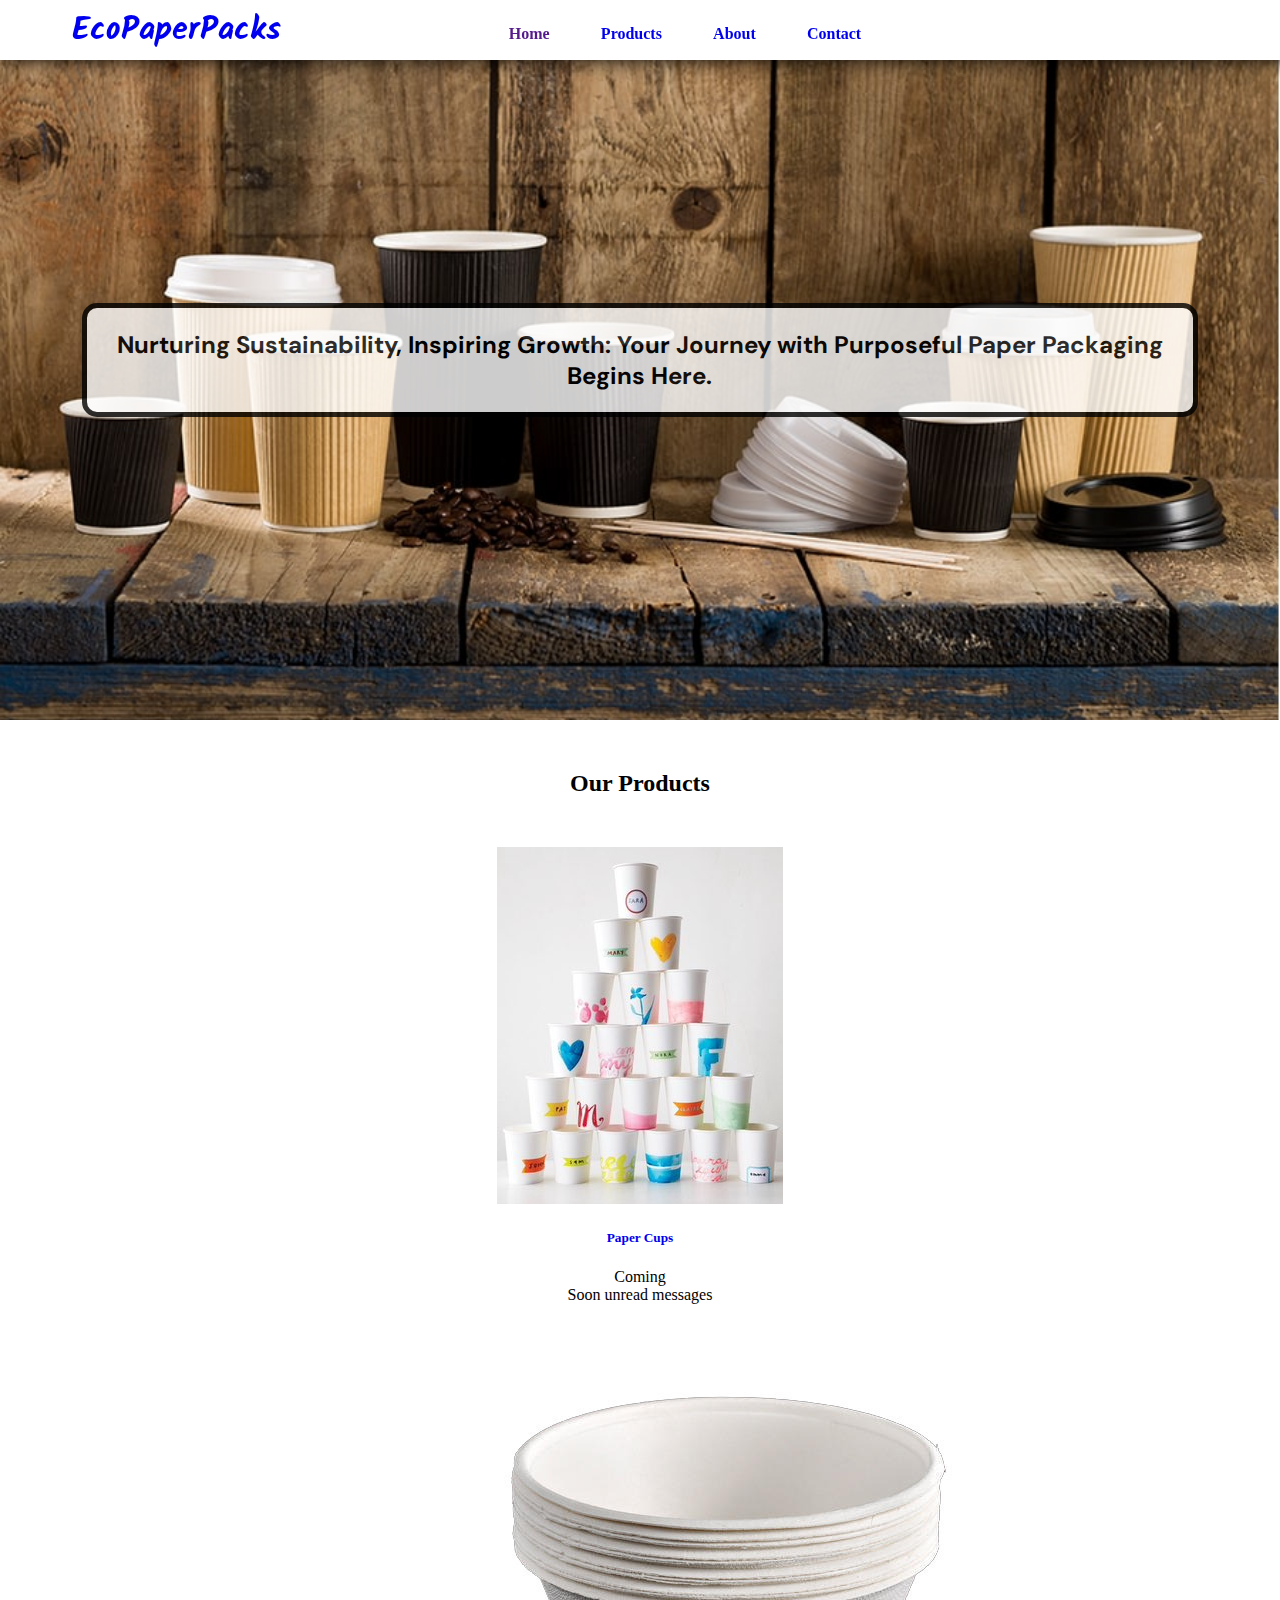
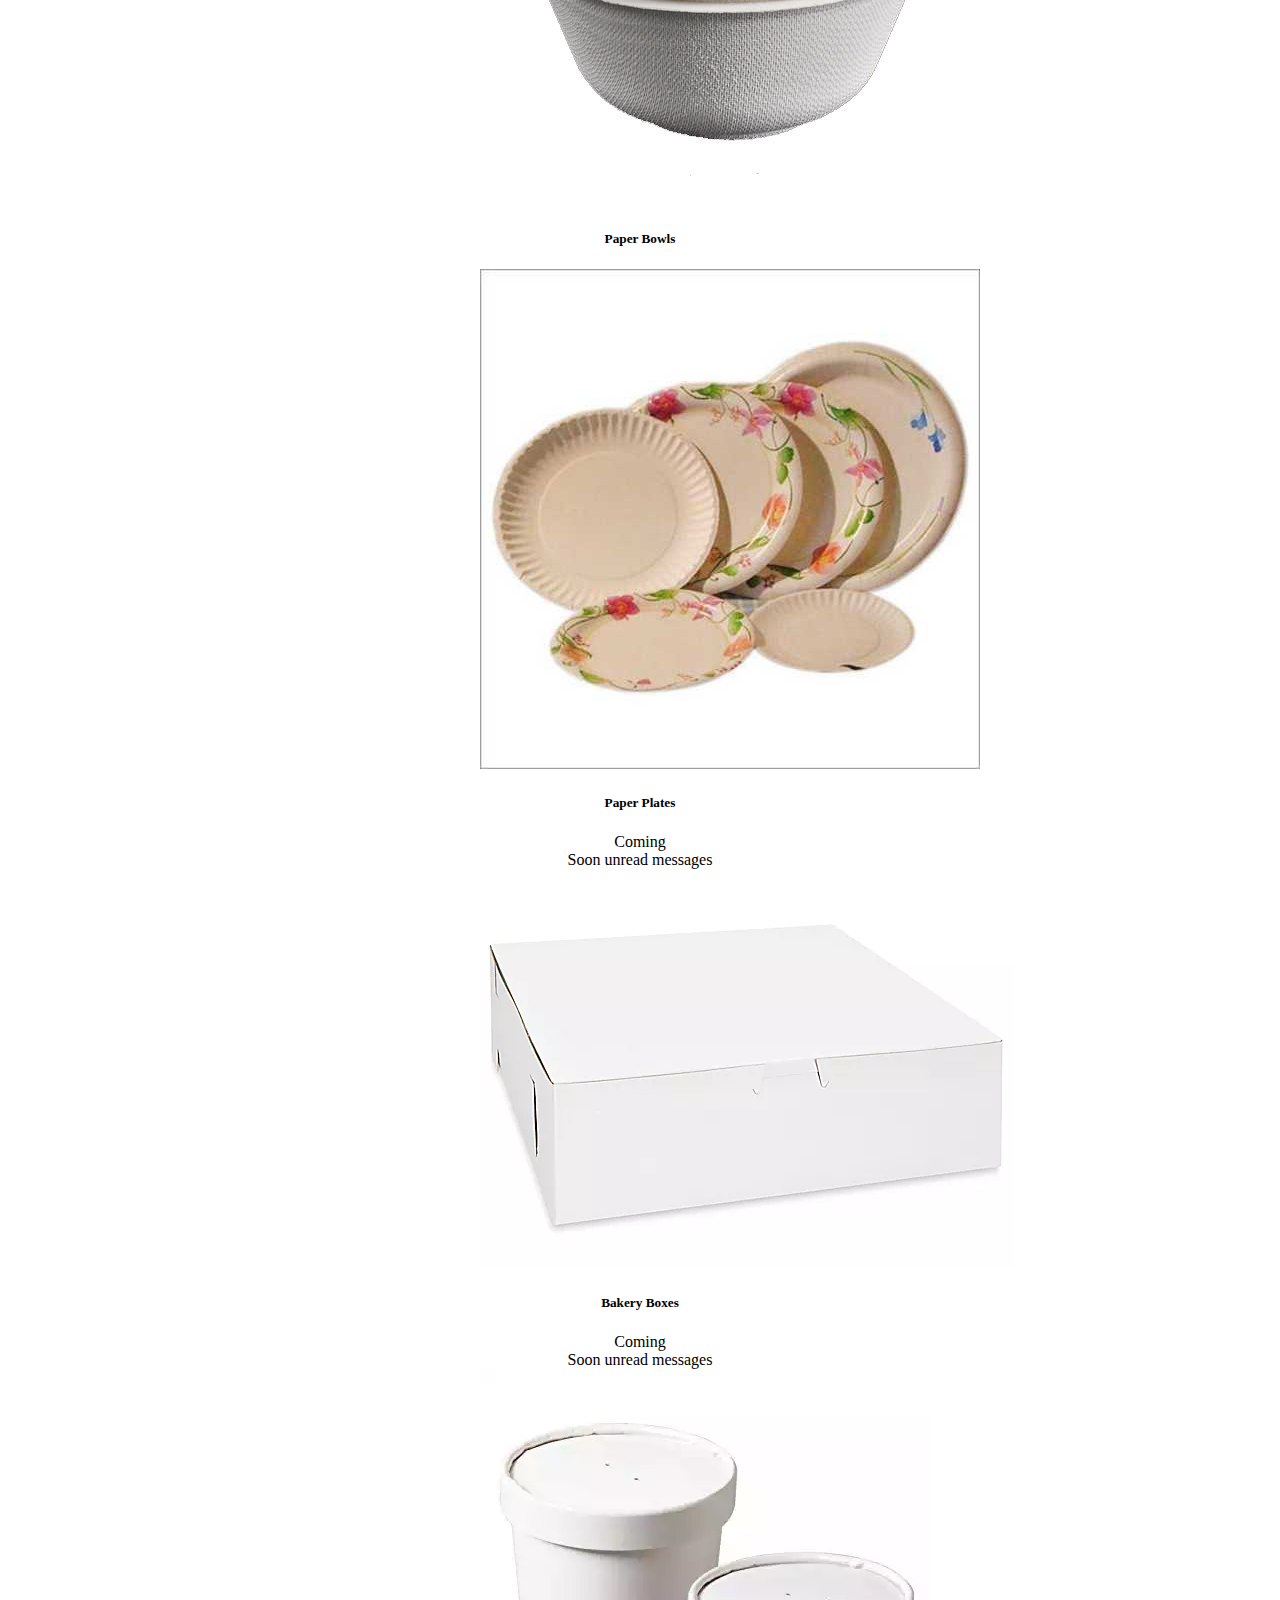
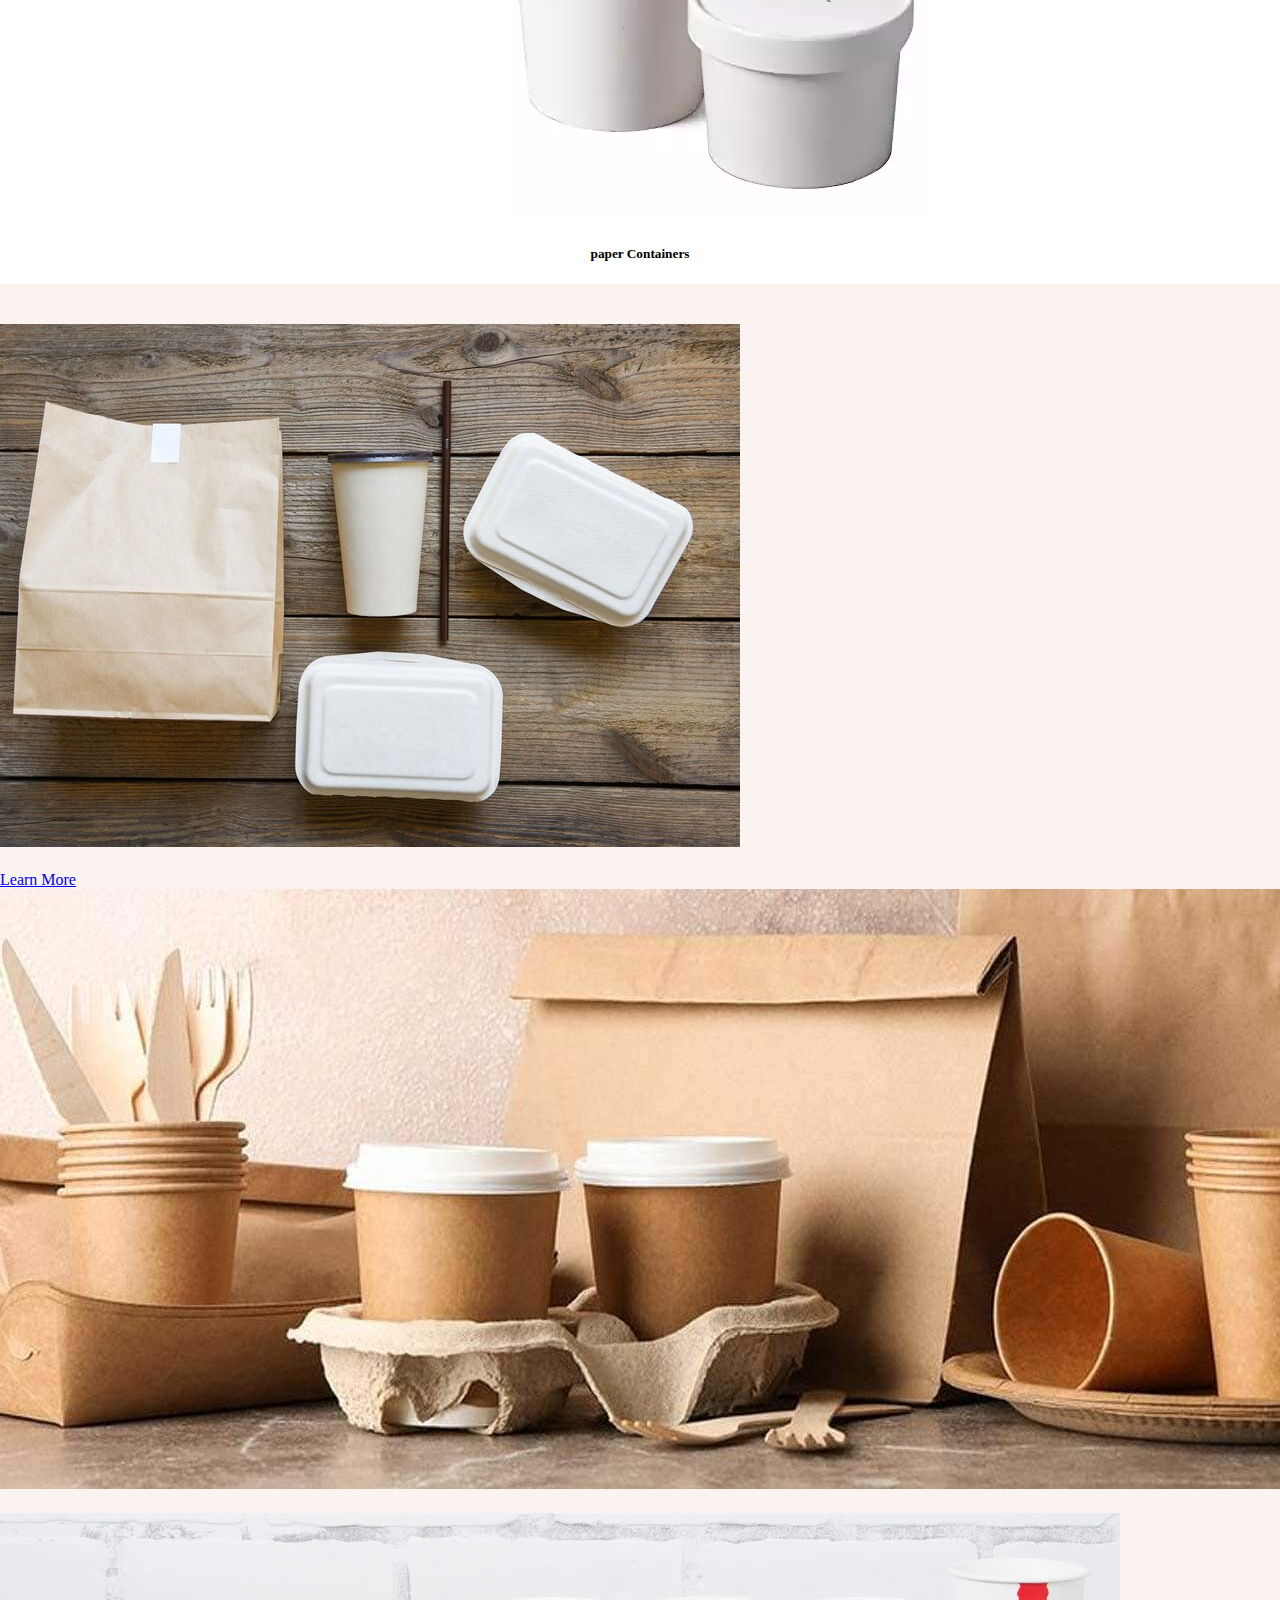
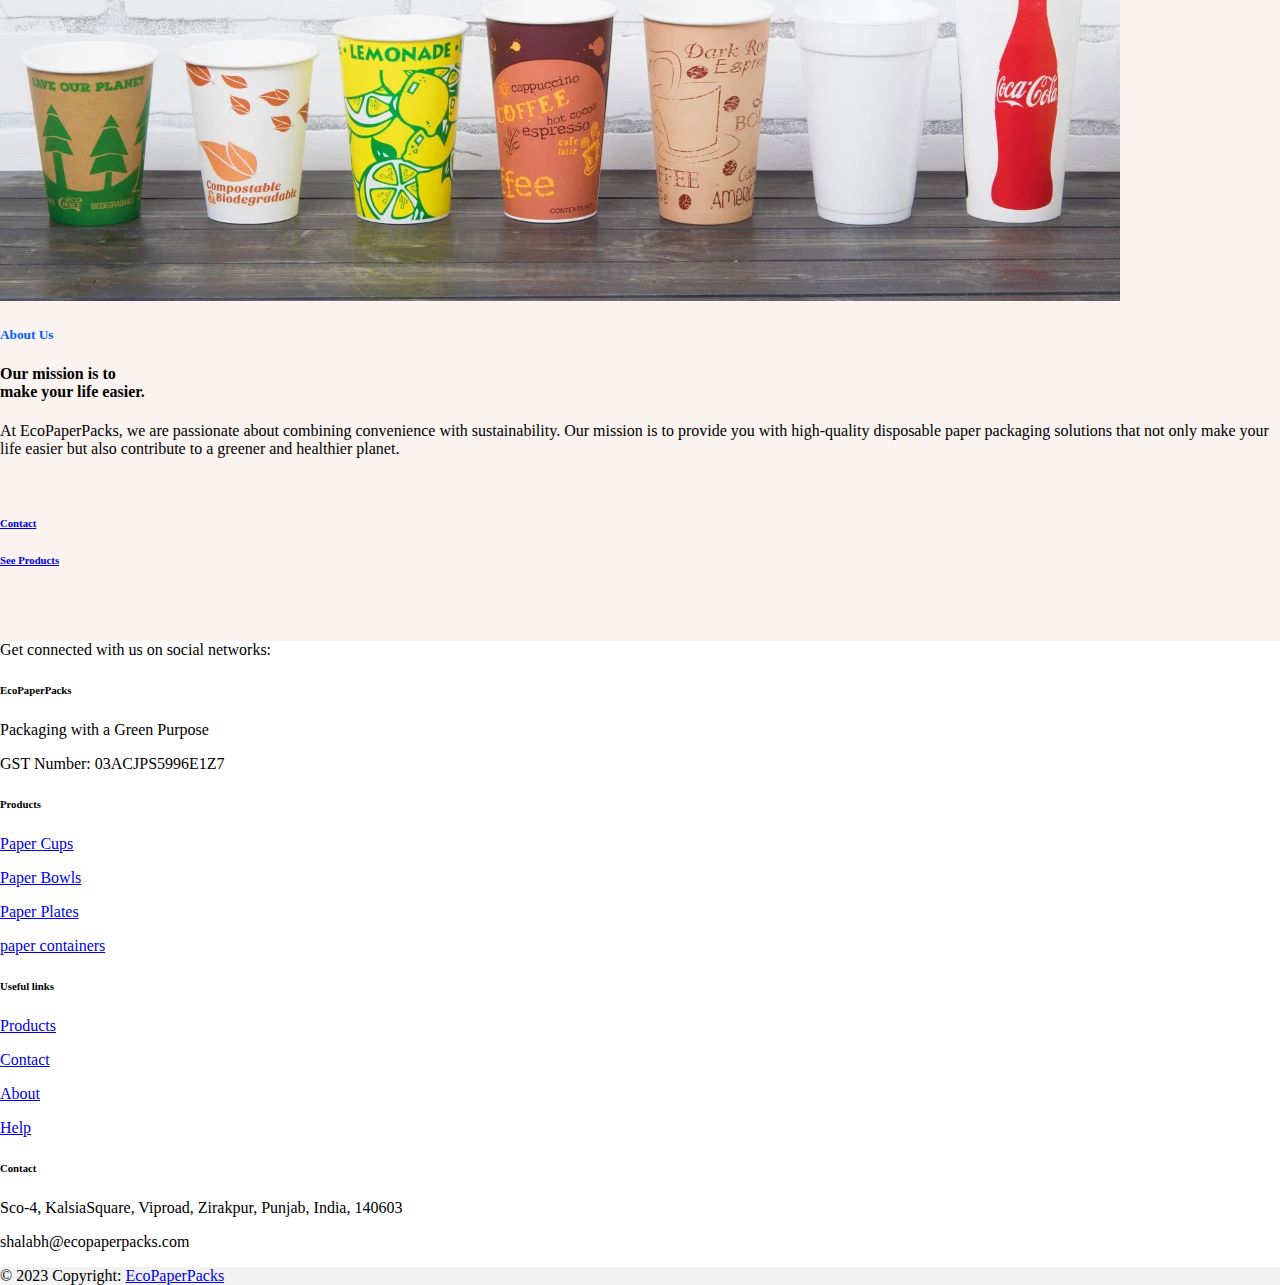
<file: index.html>
<!DOCTYPE html>
<html lang="en">
<head>
    
    <link rel="stylesheet" href="https://cdnjs.cloudflare.com/ajax/libs/font-awesome/6.4.2/css/all.min.css" integrity="sha512-z3gLpd7yknf1YoNbCzqRKc4qyor8gaKU1qmn+CShxbuBusANI9QpRohGBreCFkKxLhei6S9CQXFEbbKuqLg0DA==" crossorigin="anonymous" referrerpolicy="no-referrer" />
    <link rel="stylesheet" href="style.css">
    <meta charset="UTF-8">
    <meta name="viewport" content="width=device-width, initial-scale=1.0">
    <link href="https://cdn.jsdelivr.net/npm/bootstrap@5.3.1/dist/css/bootstrap.min.css" rel="stylesheet" integrity="sha384-4bw+/aepP/YC94hEpVNVgiZdgIC5+VKNBQNGCHeKRQN+PtmoHDEXuppvnDJzQIu9" crossorigin="anonymous">
    <link rel="preconnect" href="https://fonts.googleapis.com">
<link rel="preconnect" href="https://fonts.gstatic.com" crossorigin>
<link rel="preconnect" href="https://fonts.googleapis.com">
<link rel="preconnect" href="https://fonts.gstatic.com" crossorigin>
<link rel="preconnect" href="https://fonts.googleapis.com">
<link rel="preconnect" href="https://fonts.gstatic.com" crossorigin>
<link href="https://fonts.googleapis.com/css2?family=DM+Sans:opsz,wght@9..40,700&family=Kalam:wght@700&family=Lora:ital,wght@1,700&family=Playfair+Display:ital@0;1&display=swap" rel="stylesheet">
</head>
    <title>EcoPaperPacks</title>
</head>
<body>
  <div class="header-container">
        <header>
        <div class="navbar">
          <a class="logo_a" href="#">
            <div class="logo text-success">EcoPaperPacks</div></a>
            <ul class="links">
                <li><a class="text-success" href="">Home</a></li>
                <li><a class="text-success" href="#Products">Products</a></li>
                <li><a class="text-success" href="#About">About</a></li>
                <li><a class="text-success" href="pages/contact.html">Contact</a></li>
            </ul>
            <a href="https://drive.google.com/file/d/1Xihv2hXLgj-0QaEIJZ6cmw13nk8we0rW/view?usp=sharing" class="bg-success action_btn">DOWNLOAD CATALOGUE</a>
            <div class="toggle_btn">
                <i class="fa-solid fa-bars"></i>
            </div>
        </div>
        <div class="dropdown_menu">
          <li><a class="text-success" href="">Home</a></li>
          <li><a class="text-success" href="#Products">Products</a></li>
          <li><a class="text-success" href="#About">About</a></li>
          <li><a class="text-success" href="pages/contact.html">Contact</a></li>
          <li>          <a href="https://drive.google.com/file/d/1Xihv2hXLgj-0QaEIJZ6cmw13nk8we0rW/view?usp=sharing" class="bg-success action_btn">DOWNLOAD CATALOGUE</a></li>
        </div>
        </header>  
<div class="section">
    <div class="sec-container">
      <div class="text text-success"><h1 class="h1-text">Nurturing Sustainability, Inspiring Growth: Your Journey with Purposeful Paper Packaging Begins Here.</h1>
        <!-- <button type="button" class="btn btn-success" style="position: absolute; top: 0 !important;">Success</button> -->
      </div>
          
    </div> 
</div>
</div>

<div class="sec3">
  <h2 class="sec3-heading">Our Products</h2>
  <div class="new-container" id="Products">
    <div class="row row-cols-2 row-cols-md-3">
          <div class="col"><a href="products_pages/cups.html" style="text-decoration: none;">
        <div class="card">
          <!-- <img src="img/paper-glass.jpeg" class="card-img-top" alt="..."> -->
          <!-- <img src="img/paper_cups/paper-cupps.png" class="card-img-top" alt="..."> -->
          <img src="img/paper_cups/papercups.jpg" class="card-img-top" alt="...">
          <div class="card-body">
            <h5 class="card-title">Paper Cups</h5>
            <p class="card-text"></p>
          </div>
        </div></a>
      </div>
      <div class="col">
        <div class="card">  <span class="position-absolute top-0 start-100 translate-middle badge rounded-pill bg-danger">
    Coming <br> Soon
    <span class="visually-hidden">unread messages</span>
  </span>
          <img src="img/paper-bowl.jpeg" class="card-img-top" alt="...">
          <div class="card-body">
            <h5 class="card-title">Paper Bowls</h5>
            <p class="card-text"></p>
          </div>
        </div>
      </div>

      <div class="col">
        <div class="card">
          


          <img src="img/paper-platess.jpg" class="card-img-top" alt="...">
          <div class="card-body">
            <h5 class="card-title">Paper Plates</h5>
            <p class="card-text"></p>
          </div>
        </div>
      </div>
      <div class="col">
        <div class="card"><span class="position-absolute top-0 start-100 translate-middle badge rounded-pill bg-danger">
    Coming <br> Soon
    <span class="visually-hidden">unread messages</span>
  </span>
          <img src="img/bakery-boxes.png" class="card-img-top" alt="...">
          <div class="card-body">
            <h5 class="card-title">Bakery Boxes</h5>
            <p class="card-text"></p>
          </div>
        </div>
      </div>
      <div class="col">
        <div class="card"><span class="position-absolute top-0 start-100 translate-middle badge rounded-pill bg-danger">
    Coming <br> Soon
    <span class="visually-hidden">unread messages</span>
  </span>
          <img src="img/paper-containers.png" class="card-img-top" alt="...">
          <div class="card-body">
            <h5 class="card-title">paper Containers</h5>
            <p class="card-text"></p>
          </div>
        </div>
      </div>
      </div>
    </div>
</div>

<div class="sec-about">
<!-- <link rel="stylesheet" href="https://cdnjs.cloudflare.com/ajax/libs/font-awesome/5.13.1/css/all.min.css" integrity="sha256-2XFplPlrFClt0bIdPgpz8H7ojnk10H69xRqd9+uTShA=" crossorigin="anonymous" /> -->
<div class="container" id="About">
    <div class="row align-items-center">
        <div class="col-lg-6 col-md-6 order-2 order-md-1 mt-4 pt-2 mt-sm-0 opt-sm-0">
            <div class="row align-items-center">
                <div class="col-lg-6 col-md-6 col-6">
                    <div class="row">
                        <div class="col-lg-12 col-md-12 mt-4 pt-2">
                            <div class="card work-desk rounded border-0 shadow-lg overflow-hidden">
                                <img src="img/bg.jpg" class="img-fluid" alt="Image" />
                                <div class="img-overlay bg-dark"></div>
                            </div>
                        </div>
                        <!--end col-->

                        <div class="col-12">
                            <div class="mt-4 pt-2 text-right">
                                <a href="pages/about.html" class="btn btn-info">Learn More <i class="mdi mdi-chevron-right"></i></a>
                            </div>
                        </div>
                    </div>
                    <!--end row-->
                </div>
                <!--end col-->

                <div class="col-lg-6 col-md-6 col-6">
                    <div class="row">
                        <div class="col-lg-12 col-md-12">
                            <div class="card work-desk rounded border-0 shadow-lg overflow-hidden">
                                <img src="img/image.jpg" class="img-fluid" alt="Image" />
                                <div class="img-overlay bg-dark"></div>
                            </div>
                        </div>
                        <!--end col-->

                        <div class="col-lg-12 col-md-12 mt-4 pt-2">
                            <div class="card work-desk rounded border-0 shadow-lg overflow-hidden">
                                <img src="img/disposablecups-lg.png" class="img-fluid" alt="Image" />
                                <div class="img-overlay bg-dark"></div>
                            </div>
                        </div>
                        <!--end col-->
                    </div>
                    <!--end row-->
                </div>
                <!--end col-->
            </div>
            <!--end row-->
        </div>
        <!--end col-->

        <div class="col-lg-6 col-md-6 col-12 order-1 order-md-2">
            <div class="section-title ml-lg-5">
                <h5 class="text-custom font-weight-normal mb-3">About Us</h5>
                <h4 class="title mb-4">
                    Our mission is to <br />
                    make your life easier.
                </h4>
                <p class="text-muted mb-0">At EcoPaperPacks, we are passionate about combining convenience with sustainability. Our mission is to provide you with high-quality disposable paper packaging solutions that not only make your life easier but also contribute to a greener and healthier planet.</p><br>
<!-- <p class="text-muted mb-0">As a team of eco-conscious individuals, we understand the pressing need to reduce plastic waste and its detrimental impact on the environment. That's why we've dedicated ourselves to curating a wide range of disposable paper packaging options that are both functional and environmentally friendly.</p> -->
                <div class="row">
                    <div class="col-lg-6 mt-4 pt-2">
                        <div class="media align-items-center rounded shadow p-3">
                           <i class="fa-solid fa-envelope h4 mb-0 text-custom"></i>
                            <h6 class="ml-3 mb-0"><a href="pages/contact.html" class="text-dark">Contact</a></h6>
                        </div>
                    </div>
                    <div class="col-lg-6 mt-4 pt-2">
                        <div class="media align-items-center rounded shadow p-3">
                          <i class="fa-solid fa-cart-shopping text-custom mb-0"></i>
                            <h6 class="ml-3 mb-0"><a href="#Products" class="text-dark">See Products</a></h6>
                        </div>
                    </div>
                   
                </div>
            </div>
        </div>
        <!--end col-->
    </div>
    <!--enr row-->
</div>
</div>

<!-- Footer -->
<footer class="text-center text-lg-start bg-success text-white">


  <!-- Section: Social media -->
  <section class="d-flex justify-content-center justify-content-lg-between p-4 border-bottom">
    <div class="me-5 d-none d-lg-block">
      <span>Get connected with us on social networks:</span>
    </div>
    <div>
      <!-- <a href="" class="me-4 text-reset">
        <i class="fab fa-facebook-f"></i>
      </a> -->
<!--         https://wa.me/9592763794 -->
      <a href="" class="me-4 text-reset">
        <i class="fab fa-whatsapp"></i>
      </a>
      <!-- <a href="" class="me-4 text-reset">
        <i class="fab fa-google"></i>
      </a>
      <a href="" class="me-4 text-reset">
        <i class="fab fa-instagram"></i>
      </a>
      <a href="" class="me-4 text-reset">
        <i class="fab fa-linkedin"></i>
      </a>
      <a href="" class="me-4 text-reset">
        <i class="fab fa-github"></i>
      </a> -->
    </div>
  </section>
  


  <!-- Section: Links  -->
  <section class="">
    <div class="container text-center text-md-start mt-5">
      <!-- Grid row -->
      <div class="row mt-3">
        <!-- Grid column -->
        <div class="col-md-3 col-lg-4 col-xl-3 mx-auto mb-4">
          <!-- Content -->
          <h6 class="text-uppercase fw-bold mb-4">
            <i class="fas fa-gem me-3"></i>EcoPaperPacks
          </h6>
          <p>
            Packaging with a Green Purpose
          </p>
          <p>GST Number: 03ACJPS5996E1Z7</p>
        </div>
        <!-- Grid column -->

        <!-- Grid column -->
        <div class="col-md-2 col-lg-2 col-xl-2 mx-auto mb-4">
         
          <h6 class="text-uppercase fw-bold mb-4">
            Products
          </h6>
          <p>
            <a href="products_pages/cups.html" class="text-reset">Paper Cups </a>
          </p>
          <p>
            <a href="#!" class="text-reset">Paper Bowls</a>
          </p>
          <p>
            <a href="#!" class="text-reset">Paper Plates</a>
          </p>
          <p>
            <a href="#!" class="text-reset">paper containers</a>
          </p>
         
        </div>
        <!-- <div class="col-md-2 col-lg-2 col-xl-2 mx-auto mb-4">
        
          <h6 class="text-uppercase fw-bold mb-4">
              <br>
          </h6>
          <p>
            <a href="#!" class="text-reset">Paper Lids </a>
          </p>
          <p>
            <a href="#!" class="text-reset">Paper Cups</a>
          </p>
          <p>
            <a href="#!" class="text-reset">Paper Glass</a>
          </p>
          <p>
            <a href="#!" class="text-reset">Bakery Boxes</a>
          </p>
         
        </div> -->
        <!-- Grid column -->

        <!-- Grid column -->
        <div class="col-md-3 col-lg-2 col-xl-2 mx-auto mb-4">
          <!-- Links -->
          <h6 class="text-uppercase fw-bold mb-4">
            Useful links
          </h6>
          <p>
            <a href="#Products" class="text-reset">Products</a>
          </p>
          <p>
            <a href="pages/contact.html" class="text-reset">Contact</a>
          </p>
          <p>
            <a href="pages/about.html" class="text-reset">About</a>
          </p>
          <p>
            <a href="#!" class="text-reset">Help</a>
          </p>
        </div>
        <!-- Grid column -->

        <!-- Grid column -->
        <div class="col-md-4 col-lg-3 col-xl-3 mx-auto mb-md-0 mb-4">
          <!-- Links -->
          <h6 class="text-uppercase fw-bold mb-4">Contact</h6>
          <p><i class="fas fa-home me-3"></i>  Sco-4, KalsiaSquare, Viproad, Zirakpur, Punjab, India, 140603</p>
          <p>
            <i class="fas fa-envelope me-3"></i>
            shalabh@ecopaperpacks.com
          </p>
<!--           <p><i class="fas fa-phone me-3"></i> +91 9592763794</p> -->

       
        </div>
        <!-- Grid column -->
      </div>
      <!-- Grid row -->
    </div>
  </section>
  <!-- Section: Links  -->

  <!-- Copyright -->
  <div class="text-center p-4" style="background-color: rgba(0, 0, 0, 0.05);">
    © 2023 Copyright:
    <a class="text-reset fw-bold" href="#">EcoPaperPacks</a>
  </div>
  <!-- Copyright -->
</footer>
<!-- Footer -->
 <script src="script.js">

 </script>
          <script src="https://cdn.jsdelivr.net/npm/@popperjs/core@2.11.8/dist/umd/popper.min.js" integrity="sha384-I7E8VVD/ismYTF4hNIPjVp/Zjvgyol6VFvRkX/vR+Vc4jQkC+hVqc2pM8ODewa9r" crossorigin="anonymous"></script>
<script src="https://cdn.jsdelivr.net/npm/bootstrap@5.3.1/dist/js/bootstrap.min.js" integrity="sha384-Rx+T1VzGupg4BHQYs2gCW9It+akI2MM/mndMCy36UVfodzcJcF0GGLxZIzObiEfa" crossorigin="anonymous"></script>
</body>
</html>
</file>
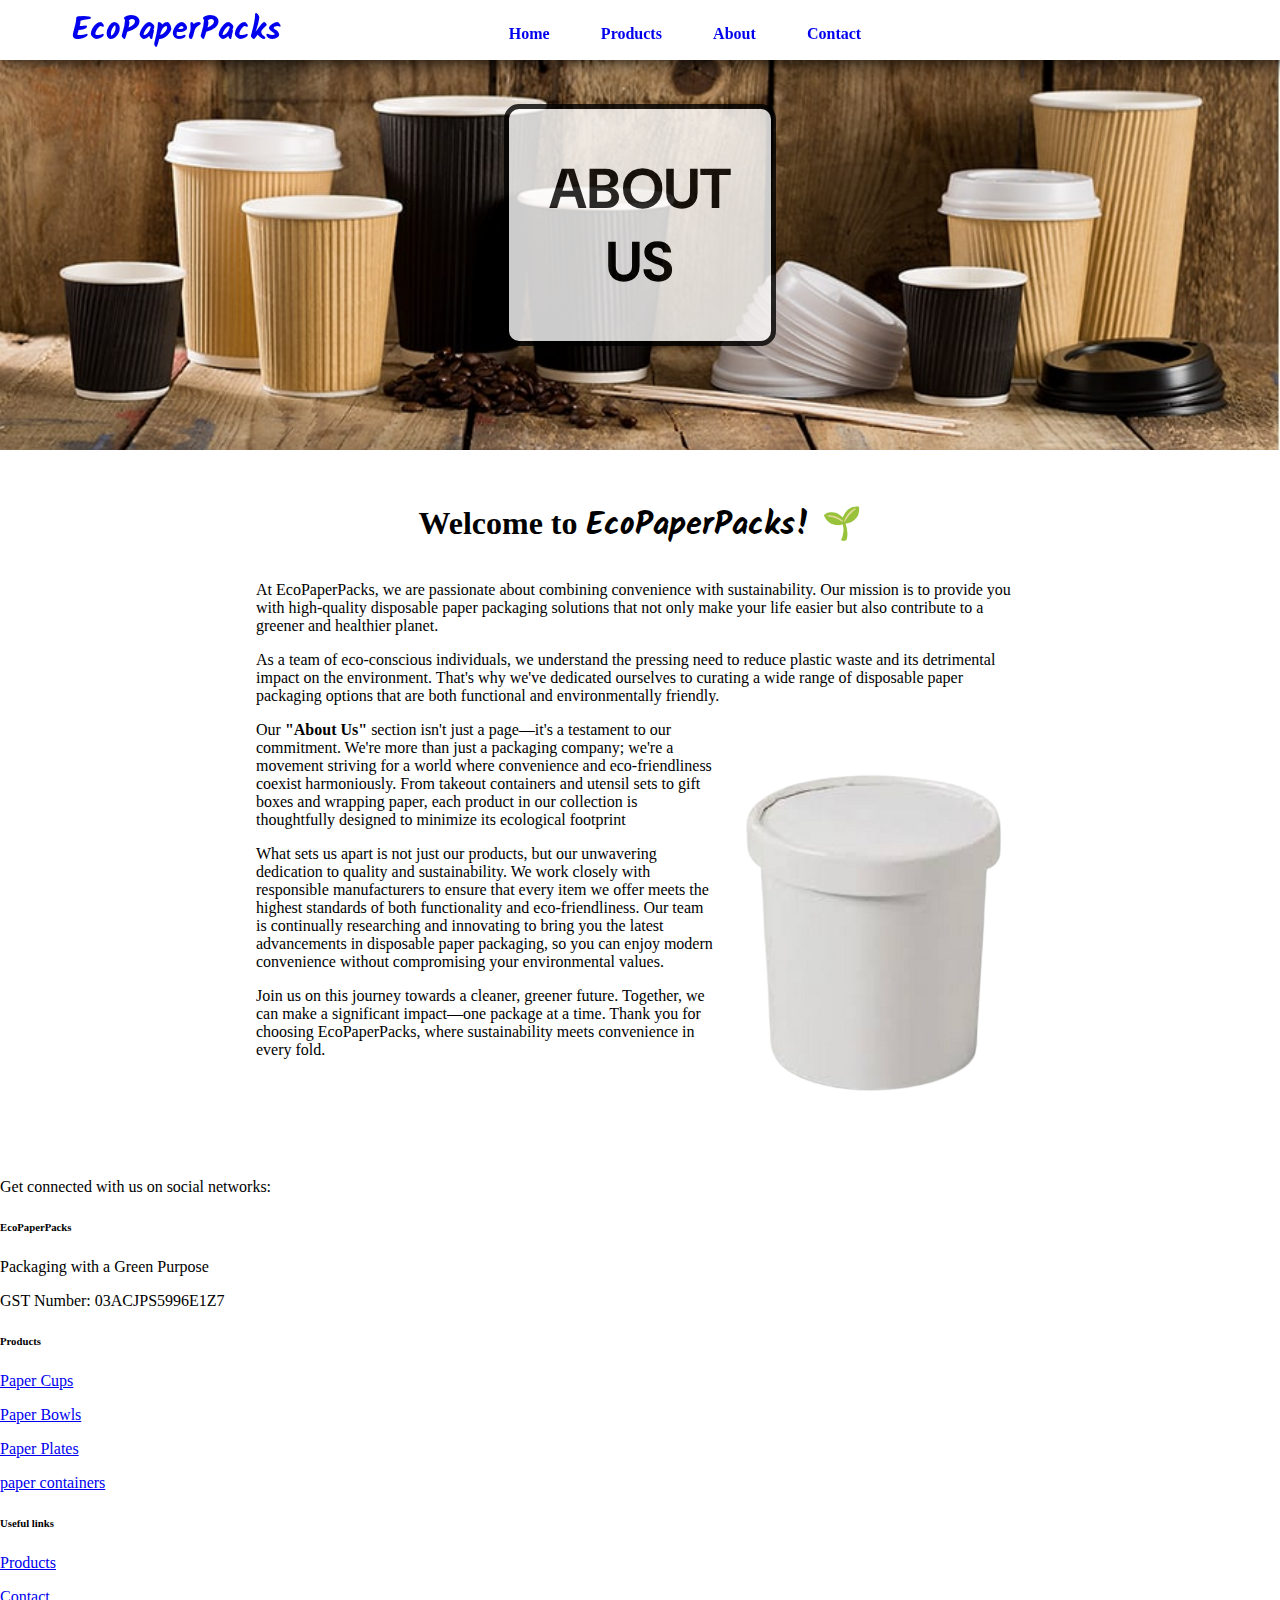
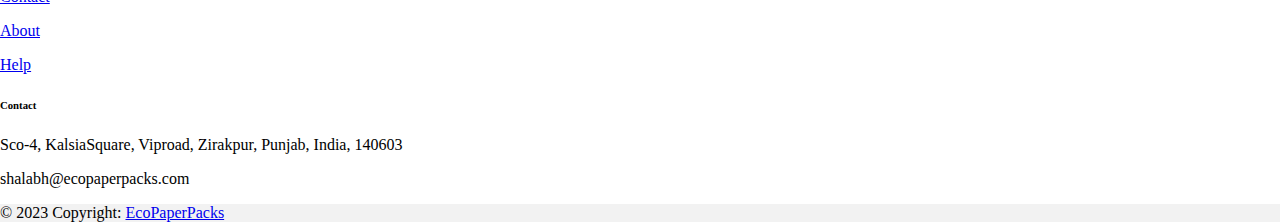
<file: pages/about.html>
<!DOCTYPE html>
<html lang="en">
<head>
    
    <link rel="stylesheet" href="https://cdnjs.cloudflare.com/ajax/libs/font-awesome/6.4.2/css/all.min.css" integrity="sha512-z3gLpd7yknf1YoNbCzqRKc4qyor8gaKU1qmn+CShxbuBusANI9QpRohGBreCFkKxLhei6S9CQXFEbbKuqLg0DA==" crossorigin="anonymous" referrerpolicy="no-referrer" />
    <link rel="stylesheet" href="../style.css">
    <meta charset="UTF-8">
    <meta name="viewport" content="width=device-width, initial-scale=1.0">
    <link href="https://cdn.jsdelivr.net/npm/bootstrap@5.3.1/dist/css/bootstrap.min.css" rel="stylesheet" integrity="sha384-4bw+/aepP/YC94hEpVNVgiZdgIC5+VKNBQNGCHeKRQN+PtmoHDEXuppvnDJzQIu9" crossorigin="anonymous">
    <link rel="preconnect" href="https://fonts.googleapis.com">
<link rel="preconnect" href="https://fonts.gstatic.com" crossorigin>
<link rel="preconnect" href="https://fonts.googleapis.com">
<link rel="preconnect" href="https://fonts.gstatic.com" crossorigin>
<link rel="preconnect" href="https://fonts.googleapis.com">
<link rel="preconnect" href="https://fonts.gstatic.com" crossorigin>
<link href="https://fonts.googleapis.com/css2?family=DM+Sans:opsz,wght@9..40,700&family=Kalam:wght@700&family=Lora:ital,wght@1,700&family=Playfair+Display:ital@0;1&display=swap" rel="stylesheet">
</head>
    <title>About | Echo</title>
</head>
<body>
  <div class="header-container">
        <header>
        <div class="navbar">
          <a class="logo_a" href="../index.html">
            <div class="logo text-success">EcoPaperPacks</div></a>
            <ul class="links">
                <li><a class="text-success" href="../index.html">Home</a></li>
                <li><a class="text-success" href="../index.html#Products">Products</a></li>
                <li><a class="text-success" href="#">About</a></li>
                <li><a class="text-success" href="contact.html">Contact</a></li>
            </ul>
            <a href="https://drive.google.com/file/d/1Xihv2hXLgj-0QaEIJZ6cmw13nk8we0rW/view?usp=sharing" class="bg-success action_btn">DOWNLOAD CATALOGUE</a>
            <div class="toggle_btn">
                <i class="fa-solid fa-bars"></i>
            </div>
        </div>
        <div class="dropdown_menu">
          <li><a class="text-success" href="../index.html">Home</a></li>
          <li><a class="text-success" href="../index.html#Products">Products</a></li>
          <li><a class="text-success" href="#">About</a></li>
          <li><a class="text-success" href="contact.html">Contact</a></li>
          <li>          <a href="https://drive.google.com/file/d/1Xihv2hXLgj-0QaEIJZ6cmw13nk8we0rW/view?usp=sharing" class="bg-success action_btn">DOWNLOAD CATALOGUE</a></li>
        </div>
        </header>  
<div class="section" style="height: 50vh;"> 
    <div class="sec-container">
         <div class="text text-success"><h1 class="h1-text" style="font-size: 3.5rem;">ABOUT US</h2>
         </div>
          <!-- <div class="imgg"><img class="paper_img" src="img/paper_cups.png" height="340" width="340" alt=""></div> -->
    </div> 
</div>
</div>

<div class="article-section">

   <div class="about-text">
    <h1>Welcome to <span class="article-head text-success">EcoPaperPacks! 🌱</span></h1>
       
    <p>At EcoPaperPacks, we are passionate about combining convenience with sustainability. Our mission is to provide you with high-quality disposable paper packaging solutions that not only make your life easier but also contribute to a greener and healthier planet.     </p>
    <p>As a team of eco-conscious individuals, we understand the pressing need to reduce plastic waste and its detrimental impact on the environment. That's why we've dedicated ourselves to curating a wide range of disposable paper packaging options that are both functional and environmentally friendly.</p>
    <img src="../img/paper_cup_img.png" width="40%"  alt="" style="margin-top: 30px; float: right;">  
    <p>Our <span style="font-weight: bold;">"About Us"</span> section isn't just a page—it's a testament to our commitment. We're more than just a packaging company; we're a movement striving for a world where convenience and eco-friendliness coexist harmoniously. From takeout containers and utensil sets to gift boxes and wrapping paper, each product in our collection is thoughtfully designed to minimize its ecological footprint</p>
        <p>What sets us apart is not just our products, but our unwavering dedication to quality and sustainability. We work closely with responsible manufacturers to ensure that every item we offer meets the highest standards of both functionality and eco-friendliness. Our team is continually researching and innovating to bring you the latest advancements in disposable paper packaging, so you can enjoy modern convenience without compromising your environmental values.       </p>
        <p>Join us on this journey towards a cleaner, greener future. Together, we can make a significant impact—one package at a time. Thank you for choosing EcoPaperPacks, where sustainability meets convenience in every fold.</p>
</div>

<div class="about-images"></div>

</div>




<!-- Footer -->
<footer class="text-center text-lg-start bg-success text-white">


    <!-- Section: Social media -->
    <section class="d-flex justify-content-center justify-content-lg-between p-4 border-bottom">
      <div class="me-5 d-none d-lg-block">
        <span>Get connected with us on social networks:</span>
      </div>
      <div>
        <!-- <a href="" class="me-4 text-reset">
          <i class="fab fa-facebook-f"></i>
        </a> -->
          <!-- 
          https://wa.me/959276379
          -->
        <a href="" class="me-4 text-reset">
          <i class="fab fa-whatsapp"></i>
        </a>
        <!-- <a href="" class="me-4 text-reset">
          <i class="fab fa-google"></i>
        </a>
        <a href="" class="me-4 text-reset">
          <i class="fab fa-instagram"></i>
        </a>
        <a href="" class="me-4 text-reset">
          <i class="fab fa-linkedin"></i>
        </a>
        <a href="" class="me-4 text-reset">
          <i class="fab fa-github"></i>
        </a> -->
      </div>
    </section>
    
  
  
    <!-- Section: Links  -->
    <section class="">
        <div class="container text-center text-md-start mt-5">
          <!-- Grid row -->
          <div class="row mt-3">
            <!-- Grid column -->
            <div class="col-md-3 col-lg-4 col-xl-3 mx-auto mb-4">
              <!-- Content -->
              <h6 class="text-uppercase fw-bold mb-4">
                <i class="fas fa-gem me-3"></i>EcoPaperPacks
              </h6>
              <p>
                Packaging with a Green Purpose
              </p> <p>GST Number: 03ACJPS5996E1Z7</p>
            </div>
            <!-- Grid column -->
    
            <div class="col-md-2 col-lg-2 col-xl-2 mx-auto mb-4">
         
              <h6 class="text-uppercase fw-bold mb-4">
                Products
              </h6>
              <p>
                <a href="../products_pages/cups.html" class="text-reset">Paper Cups </a>
              </p>
              <p>
                <a href="#!" class="text-reset">Paper Bowls</a>
              </p>
              <p>
                <a href="#!" class="text-reset">Paper Plates</a>
              </p>
              <p>
                <a href="#!" class="text-reset">paper containers</a>
              </p>
             
            </div>
            <!-- Grid column -->
    
            <!-- Grid column -->
            <div class="col-md-3 col-lg-2 col-xl-2 mx-auto mb-4">
              <!-- Links -->
              <h6 class="text-uppercase fw-bold mb-4">
                Useful links
              </h6>
              <p>
                <a href="#" class="text-reset">Products</a>
              </p>
              <p>
                <a href="contact.html" class="text-reset">Contact</a>
              </p>
              <p>
                <a href="#" class="text-reset">About</a>
              </p>
              <p>
                <a href="#!" class="text-reset">Help</a>
              </p>
            </div>
            <!-- Grid column -->
    
            <!-- Grid column -->
            <div class="col-md-4 col-lg-3 col-xl-3 mx-auto mb-md-0 mb-4">
              <!-- Links -->
              <h6 class="text-uppercase fw-bold mb-4">Contact</h6>
              <p><i class="fas fa-home me-3"></i> Sco-4, KalsiaSquare, Viproad, Zirakpur, Punjab, India, 140603</p>
              <p>
                <i class="fas fa-envelope me-3"></i>
                shalabh@ecopaperpacks.com
              </p>
<!--               <p><i class="fas fa-phone me-3"></i> +91 9592763794</p> -->
<!--                               <p><i class="fas fa-phone me-3"></i> </p> -->

             
            </div>
            <!-- Grid column -->
          </div>
          <!-- Grid row -->
        </div>
      </section>
      <!-- Section: Links  -->
    
      <!-- Copyright -->
      <div class="text-center p-4" style="background-color: rgba(0, 0, 0, 0.05);">
        © 2023 Copyright:
        <a class="text-reset fw-bold" href="../index.html">EcoPaperPacks</a>
      </div>
      <!-- Copyright -->
    </footer>
    <!-- Footer -->
    <script src="../script.js"></script>

              <script src="https://cdn.jsdelivr.net/npm/@popperjs/core@2.11.8/dist/umd/popper.min.js" integrity="sha384-I7E8VVD/ismYTF4hNIPjVp/Zjvgyol6VFvRkX/vR+Vc4jQkC+hVqc2pM8ODewa9r" crossorigin="anonymous"></script>
    <script src="https://cdn.jsdelivr.net/npm/bootstrap@5.3.1/dist/js/bootstrap.min.js" integrity="sha384-Rx+T1VzGupg4BHQYs2gCW9It+akI2MM/mndMCy36UVfodzcJcF0GGLxZIzObiEfa" crossorigin="anonymous"></script>
    </body>
    </html>
</file>
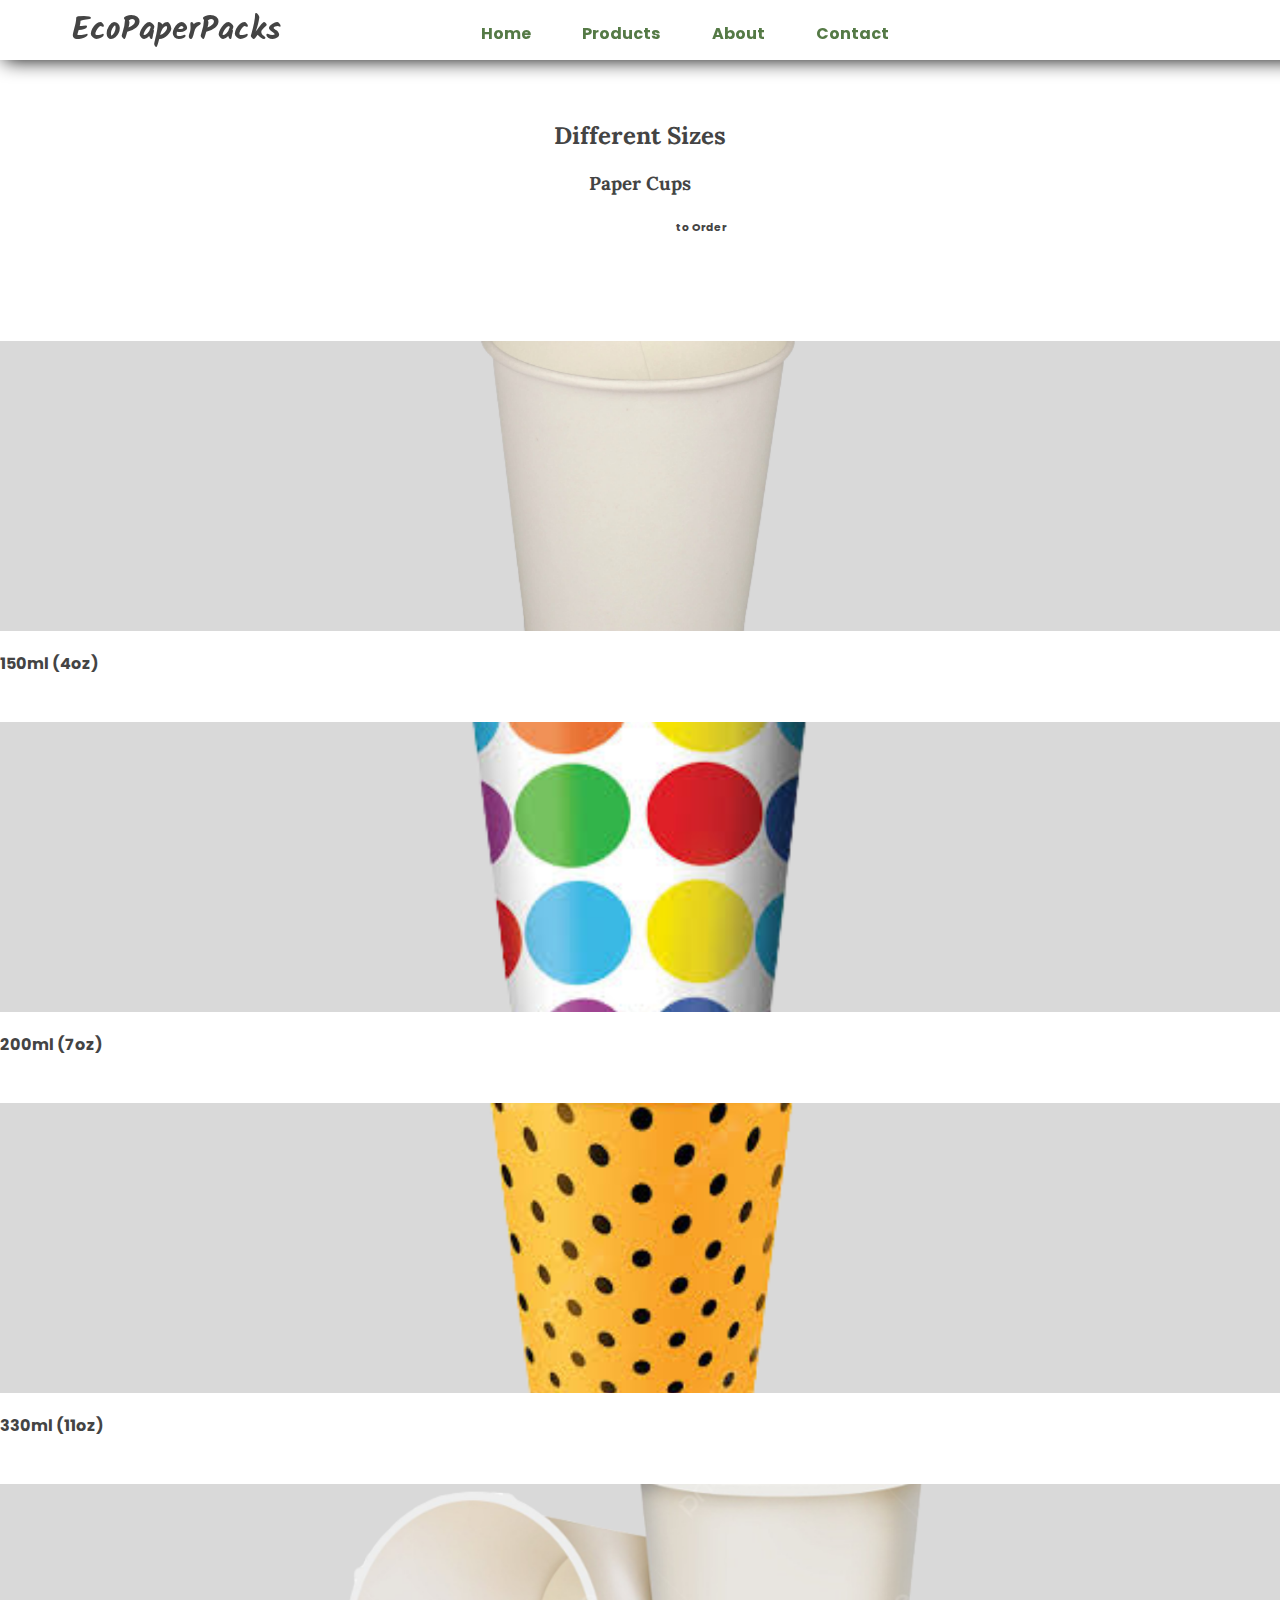
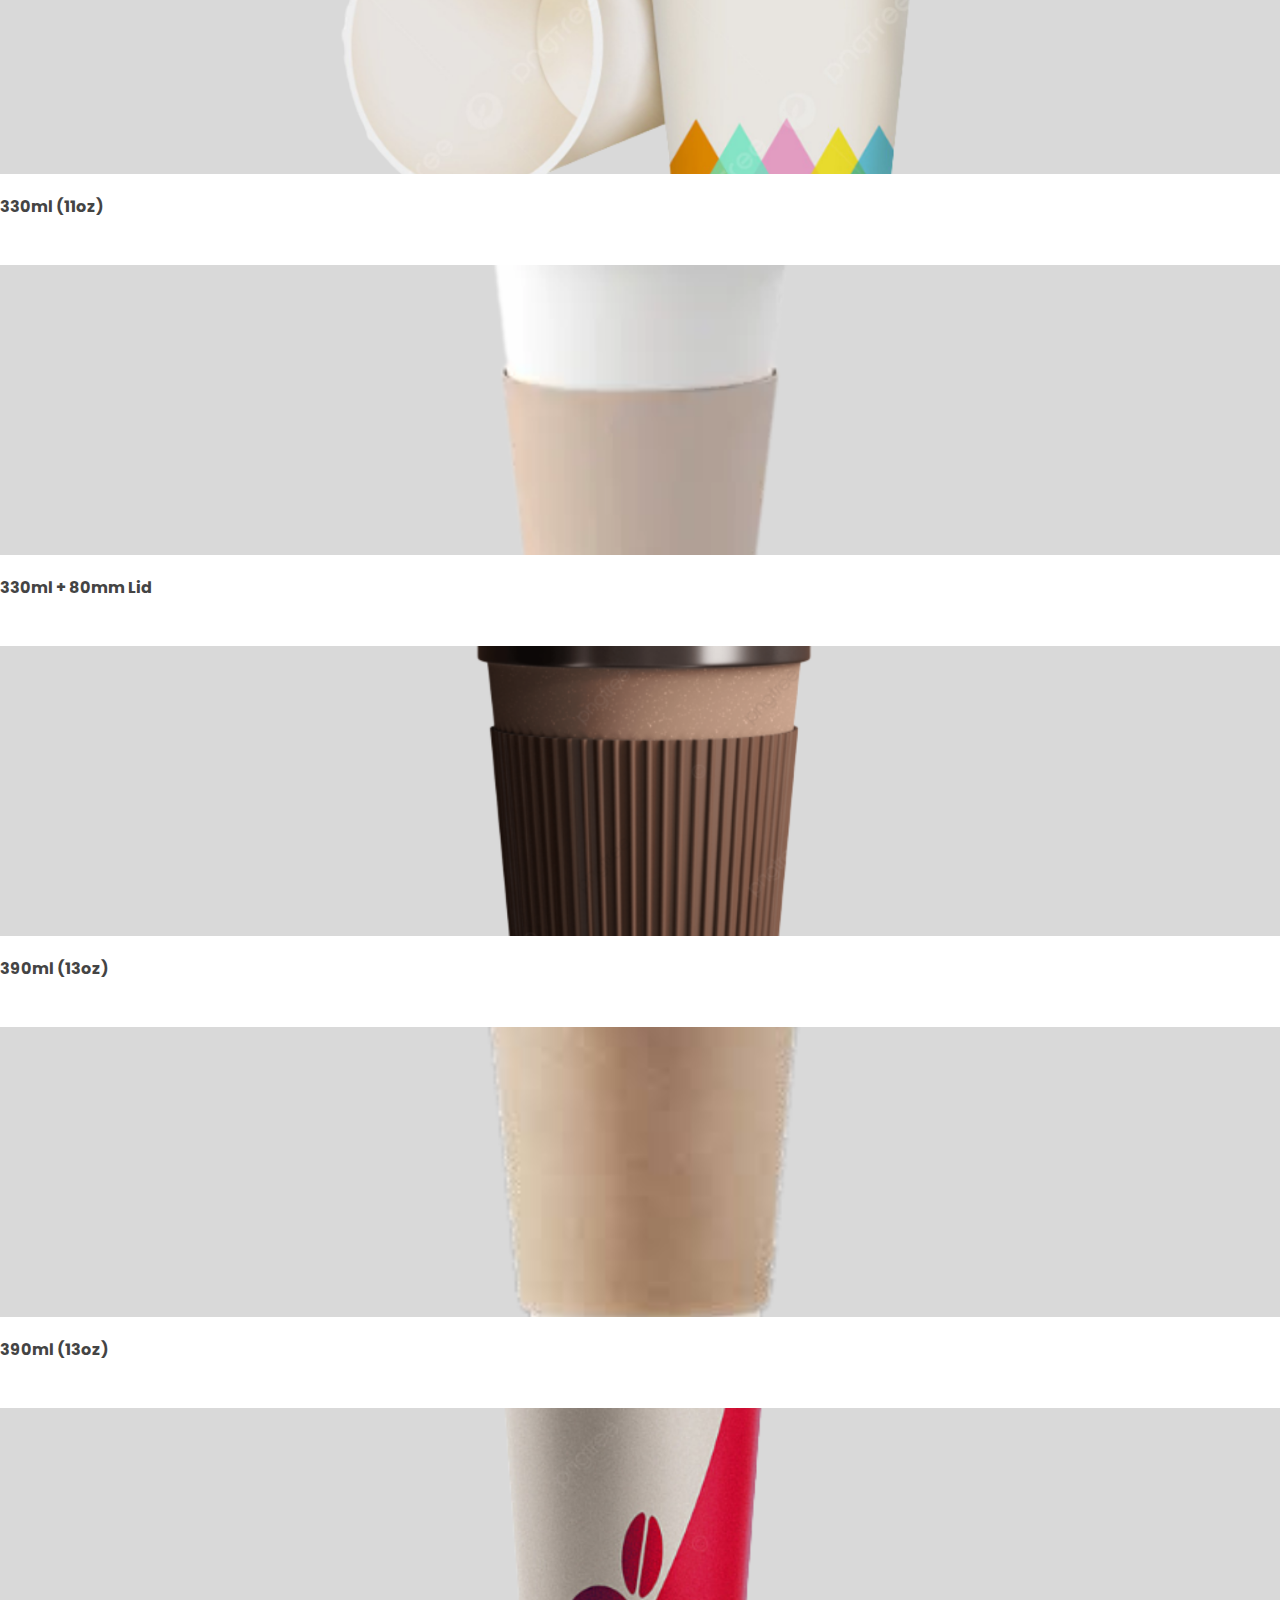
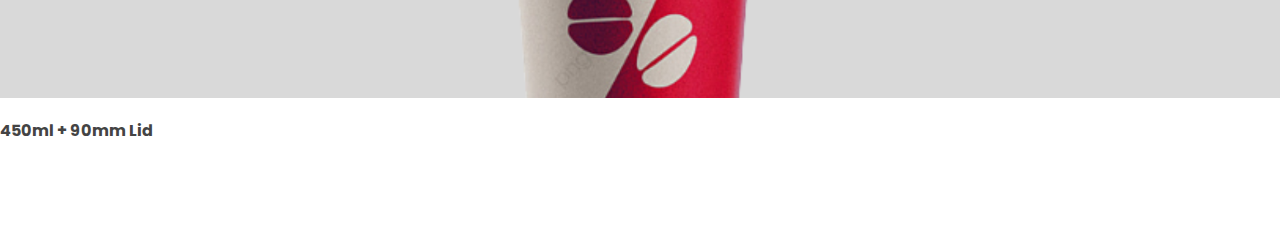
<file: products_pages/cups.html>
<!DOCTYPE html>
<html lang="en">
<head>
    <style>
       @import url('https://fonts.googleapis.com/css2?family=Poppins:wght@400;500&display=swap');

body {
    font-family: "Poppins", sans-serif;
    color: #444444;

}
.product-title{
        padding-bottom: 20px;
       
}

a,
a:hover {
    text-decoration: none;
    color: inherit;
}

.section-products {
    padding: 80px 0 54px;
}

.section-products .header {
    margin-bottom: 50px;
}

.section-products .header h3 {
    font-size: 1rem;
    color: #fe302f;
    font-weight: 500;
}

.section-products .header h2 {
    font-size: 2.2rem;
    font-weight: 400;
    color: #444444; 
}

.section-products .single-product {
    margin-bottom: 26px;
}

.section-products .single-product .part-1 {
    position: relative;
    height: 290px;
    max-height: 290px;
    margin-bottom: 20px;
    overflow: hidden;
}

.section-products .single-product .part-1::before {
		position: absolute;
		content: "";
		top: 0;
		left: 0;
		width: 100%;
		height: 100%;
		z-index: -1;
		transition: all 0.3s;
}

.section-products .single-product:hover .part-1::before {
		transform: scale(1.2,1.2) rotate(5deg);
}

.section-products #product-1 .part-1::before {
    background: url("../img/paper_cups/150ml.png") no-repeat center;
    background-size: cover;
		transition: all 0.3s;
}

.section-products #product-2 .part-1::before {
    background: url("../img/paper_cups/200ml.png") no-repeat center;
    background-size: cover;
}

.section-products #product-3 .part-1::before {
    background: url("../img/paper_cups/330ml.png") no-repeat center;
    background-size: cover;
}

.section-products #product-4 .part-1::before {
    background: url("../img/paper_cups/330ml-2.png") no-repeat center;
    background-size: cover;
}
.section-products #product-5 .part-1::before {
    background: url("../img/paper_cups/lid+cup330.png") no-repeat center;
    background-size: cover;
}


.section-products #product-6 .part-1::before {
    background: url("../img/paper_cups/390ml.png ") no-repeat center;
    background-size: cover;
}

.section-products #product-7 .part-1::before {
    background: url("../img/paper_cups/390ml-2.png ") no-repeat center;
    background-size: cover;
}

.section-products #product-8 .part-1::before {
    background: url("../img/paper_cups/450ml.png ") no-repeat center;
    background-size: cover;
}

.section-products .single-product .part-1 .discount,
.section-products .single-product .part-1 .new {
    position: absolute;
    top: 15px;
    left: 20px;
    color: #ffffff;
    background-color: #fe302f;
    padding: 2px 8px;
    text-transform: uppercase;
    font-size: 0.85rem;
}

.section-products .single-product .part-1 .new {
    left: 0;
    background-color: #444444;
}

.section-products .single-product .part-1 ul {
    position: absolute;
    bottom: -41px;
    left: 20px;
    margin: 0;
    padding: 0;
    list-style: none;
    opacity: 0;
    transition: bottom 0.5s, opacity 0.5s;
}

.section-products .single-product:hover .part-1 ul {
    bottom: 30px;
    opacity: 1;
}

.section-products .single-product .part-1 ul li {
    display: inline-block;
    margin-right: 4px;
}

.section-products .single-product .part-1 ul li a {
    display: inline-block;
    width: 40px;
    height: 40px;
    line-height: 40px;
    background-color: #ffffff;
    color: #444444;
    text-align: center;
    box-shadow: 0 2px 20px rgb(50 50 50 / 10%);
    transition: color 0.2s;
}

.section-products .single-product .part-1 ul li a:hover {
    color: #fe302f;
}

.section-products .single-product .part-2 .product-title {
    font-size: 1rem;
}

.section-products .single-product .part-2 h4 {
    display: inline-block;
    font-size: 1rem;
}

.section-products .single-product .part-2 .product-old-price {
    position: relative;
    padding: 0 7px;
    margin-right: 2px;
    opacity: 0.6;
}

.section-products .single-product .part-2 .product-old-price::after {
    position: absolute;
    content: "";
    top: 50%;
    left: 0;
    width: 100%;
    height: 1px;
    background-color: #444444;
    transform: translateY(-50%);
    
}
.header{
    align-items: center;
    text-align: center;
}
       </style>
    <link rel="stylesheet" href="https://cdnjs.cloudflare.com/ajax/libs/font-awesome/6.4.2/css/all.min.css" integrity="sha512-z3gLpd7yknf1YoNbCzqRKc4qyor8gaKU1qmn+CShxbuBusANI9QpRohGBreCFkKxLhei6S9CQXFEbbKuqLg0DA==" crossorigin="anonymous" referrerpolicy="no-referrer" />
    <link rel="stylesheet" href="../style.css">
    <meta charset="UTF-8">
    <meta name="viewport" content="width=device-width, initial-scale=1.0">
    <link href="https://cdn.jsdelivr.net/npm/bootstrap@5.3.1/dist/css/bootstrap.min.css" rel="stylesheet" integrity="sha384-4bw+/aepP/YC94hEpVNVgiZdgIC5+VKNBQNGCHeKRQN+PtmoHDEXuppvnDJzQIu9" crossorigin="anonymous">
    <link rel="preconnect" href="https://fonts.googleapis.com">
<link rel="preconnect" href="https://fonts.gstatic.com" crossorigin>
<link rel="preconnect" href="https://fonts.googleapis.com">
<link rel="preconnect" href="https://fonts.gstatic.com" crossorigin>
<link rel="preconnect" href="https://fonts.googleapis.com">
<link rel="preconnect" href="https://fonts.gstatic.com" crossorigin>
<link href="https://fonts.googleapis.com/css2?family=DM+Sans:opsz,wght@9..40,700&family=Kalam:wght@700&family=Lora:ital,wght@1,700&family=Playfair+Display:ital@0;1&display=swap" rel="stylesheet">
</head>
    <title>EcoPaperPacks</title>
</head>
<body  style="margin-top: 80px;">
  <div class="header-container">
        <header>
        <div class="navbar">
          <a class="logo_a" href="../index.html">
            <div class="logo text-success">EcoPaperPacks</div></a>
            <ul class="links">
                <li><a class="text-success" href="../">Home</a></li>
                <li><a class="text-success" href="../index.html#Products">Products</a></li>
                <li><a class="text-success" href="../pages/about.html">About</a></li>
                <li><a class="text-success" href="../pages/contact.html">Contact</a></li>
            </ul>
            <a href="https://drive.google.com/file/d/1Xihv2hXLgj-0QaEIJZ6cmw13nk8we0rW/view?usp=sharing" class="bg-success action_btn">DOWNLOAD CATALOGUE</a>
            <div class="toggle_btn">
                <i class="fa-solid fa-bars"></i>
            </div>
        </div>
        <div class="dropdown_menu">
          <li><a class="text-success" href="../index.html">Home</a></li>
          <li><a class="text-success" href="../index.html#Products">Products</a></li>
          <li><a class="text-success" href="../pages/about.html">About</a></li>
          <li><a class="text-success" href="../pages/contact.html">Contact</a></li>
          <li>          <a href="https://drive.google.com/file/d/1Xihv2hXLgj-0QaEIJZ6cmw13nk8we0rW/view?usp=sharing" class="bg-success action_btn">DOWNLOAD CATALOGUE</a></li>
        </div>
        </header>  
</div>
<div class="header">
    <h2 style="font-family: 'Lora'; padding-top: 40px;">Different Sizes</h2>
    <h3 style="font-family:  'Lora';">Paper Cups</h3>
    <h6 style="margin-top: 20px;"><a class="action_btn bg-success" href="../pages/contact.html">Contact Us</a> to Order</h6>
</div>
<section class="section-products">
    <div class="container">
            <div class="row justify-content-center text-center">
                    <!-- <div class="col-md-8 col-lg-6">
                           
                    </div> -->
            </div>
            <div class="row">
                    <!-- Single Product -->
                    <div class="col-md-6 col-lg-4 col-xl-3">
                            <div id="product-1" class="single-product">
                                    <div class="part-1">
                                            <!-- <ul>
                                                    <li><a href="#"><i class="fas fa-shopping-cart"></i></a></li>
                                                    <li><a href="#"><i class="fas fa-heart"></i></a></li>
                                                    <li><a href="#"><i class="fas fa-plus"></i></a></li>
                                                    <li><a href="#"><i class="fas fa-expand"></i></a></li>
                                            </ul> -->
                                    </div>
                                    <div class="part-2">
                                            <h3 class="product-title">150ml (4oz)</h3>
                                            <!-- <h4 class="product-old-price">$79.99</h4>
                                            <h4 class="product-price">$49.99</h4> -->
                                    </div>
                            </div>
                    </div>
                    <!-- Single Product -->
                    <div class="col-md-6 col-lg-4 col-xl-3">
                            <div id="product-2" class="single-product">
                                    <div class="part-1">
                                            <!-- <span class="discount">15% off</span> -->
                                            <!-- <ul>
                                                    <li><a href="#"><i class="fas fa-shopping-cart"></i></a></li>
                                                    <li><a href="#"><i class="fas fa-heart"></i></a></li>
                                                    <li><a href="#"><i class="fas fa-plus"></i></a></li>
                                                    <li><a href="#"><i class="fas fa-expand"></i></a></li>
                                            </ul> -->
                                    </div>
                                    <div class="part-2">
                                            <h3 class="product-title">200ml (7oz)</h3>
                                            <!-- <h4 class="product-price">$49.99</h4> -->
                                    </div>
                            </div>
                    </div>
                    <!-- Single Product -->
                    <div class="col-md-6 col-lg-4 col-xl-3">
                            <div id="product-3" class="single-product">
                                    <div class="part-1">
                                            <!-- <ul>
                                                    <li><a href="#"><i class="fas fa-shopping-cart"></i></a></li>
                                                    <li><a href="#"><i class="fas fa-heart"></i></a></li>
                                                    <li><a href="#"><i class="fas fa-plus"></i></a></li>
                                                    <li><a href="#"><i class="fas fa-expand"></i></a></li>
                                            </ul> -->
                                    </div>
                                    <div class="part-2">
                                            <h3 class="product-title">330ml (11oz)</h3>
                                            <!-- <h4 class="product-old-price">$79.99</h4>
                                            <h4 class="product-price">$49.99</h4> -->
                                    </div>
                            </div>
                    </div>
                    <!-- Single Product -->
                    <div class="col-md-6 col-lg-4 col-xl-3">
                            <div id="product-4" class="single-product">
                                    <div class="part-1">
                                            <!-- <span class="new">new</span> -->
                                            <!-- <ul>
                                                    <li><a href="#"><i class="fas fa-shopping-cart"></i></a></li>
                                                    <li><a href="#"><i class="fas fa-heart"></i></a></li>
                                                    <li><a href="#"><i class="fas fa-plus"></i></a></li>
                                                    <li><a href="#"><i class="fas fa-expand"></i></a></li>
                                            </ul> -->
                                    </div>
                                    <div class="part-2">
                                            <h3 class="product-title">330ml (11oz)</h3>
                                            <!-- <h4 class="product-price">$49.99</h4> -->
                                    </div>
                            </div>
                    </div>
                    <!-- Single Product -->
                    <div class="col-md-6 col-lg-4 col-xl-3">
                            <div id="product-5" class="single-product">
                                    <div class="part-1">
                                            <!-- <ul>
                                                    <li><a href="#"><i class="fas fa-shopping-cart"></i></a></li>
                                                    <li><a href="#"><i class="fas fa-heart"></i></a></li>
                                                    <li><a href="#"><i class="fas fa-plus"></i></a></li>
                                                    <li><a href="#"><i class="fas fa-expand"></i></a></li>
                                            </ul> -->
                                    </div>
                                    <div class="part-2">
                                            <h3 class="product-title">330ml + 80mm Lid</h3>
                                            <!-- <h4 class="product-old-price">$79.99</h4>
                                            <h4 class="product-price">$49.99</h4> -->
                                    </div>
                            </div>
                    </div>
                    <!-- Single Product -->
                    <div class="col-md-6 col-lg-4 col-xl-3">
                            <div id="product-6" class="single-product">
                                    <div class="part-1">
                                            <!-- <span class="discount">15% off</span> -->
                                            <!-- <ul>
                                                    <li><a href="#"><i class="fas fa-shopping-cart"></i></a></li>
                                                    <li><a href="#"><i class="fas fa-heart"></i></a></li>
                                                    <li><a href="#"><i class="fas fa-plus"></i></a></li>
                                                    <li><a href="#"><i class="fas fa-expand"></i></a></li>
                                            </ul> -->
                                    </div>
                                    <div class="part-2">
                                            <h3 class="product-title">390ml (13oz)</h3>
                                            <!-- <h4 class="product-price">$49.99</h4> -->
                                    </div>
                            </div>
                    </div>
                    <!-- Single Product -->
                    <div class="col-md-6 col-lg-4 col-xl-3">
                            <div id="product-7" class="single-product">
                                    <div class="part-1">
                                            <!-- <ul>
                                                    <li><a href="#"><i class="fas fa-shopping-cart"></i></a></li>
                                                    <li><a href="#"><i class="fas fa-heart"></i></a></li>
                                                    <li><a href="#"><i class="fas fa-plus"></i></a></li>
                                                    <li><a href="#"><i class="fas fa-expand"></i></a></li>
                                            </ul> -->
                                    </div>
                                    <div class="part-2">
                                            <h3 class="product-title">390ml (13oz)</h3>
                                            <!-- <h4 class="product-old-price">$79.99</h4>
                                            <h4 class="product-price">$49.99</h4> -->
                                    </div>
                            </div>
                    </div>
                    <!-- Single Product -->
                    <div class="col-md-6 col-lg-4 col-xl-3">
                            <div id="product-8" class="single-product">
                                    <div class="part-1">
                                            <!-- <span class="new">new</span> -->
                                            <!-- <ul>
                                                    <li><a href="#"><i class="fas fa-shopping-cart"></i></a></li>
                                                    <li><a href="#"><i class="fas fa-heart"></i></a></li>
                                                    <li><a href="#"><i class="fas fa-plus"></i></a></li>
                                                    <li><a href="#"><i class="fas fa-expand"></i></a></li>
                                            </ul> -->
                                    </div>
                                    <div class="part-2">
                                            <h3 class="product-title">450ml + 90mm Lid</h3>
                                            <!-- <h4 class="product-price">$49.99</h4> -->
                                    </div>
                            </div>
                    </div>
            </div>
    </div>
</section>
<script src="../script.js"></script>
    <script src="https://cdn.jsdelivr.net/npm/@popperjs/core@2.11.8/dist/umd/popper.min.js" integrity="sha384-I7E8VVD/ismYTF4hNIPjVp/Zjvgyol6VFvRkX/vR+Vc4jQkC+hVqc2pM8ODewa9r" crossorigin="anonymous"></script>
<script src="https://cdn.jsdelivr.net/npm/bootstrap@5.3.1/dist/js/bootstrap.min.js" integrity="sha384-Rx+T1VzGupg4BHQYs2gCW9It+akI2MM/mndMCy36UVfodzcJcF0GGLxZIzObiEfa" crossorigin="anonymous"></script>
  </body>
</html>
</file>
<file: style.css>
body{
    margin: 0;
    padding: 0;
    box-sizing: border-box;
}
header{
    position: fixed;
    z-index: 99999;
    top: 0;
    width: 100%;
padding: 0 2rem;
background-color: #fff;
box-shadow: 4px 0 20px black;
}

.header-container{
    
    background-image: url(img/bg4.jpeg);
    background-repeat: no-repeat;
    background-size: cover;
    background-position: center;
}
.navbar{
   
    width: 100%;
    max-width: 1200px;
    height: 60px;
    display: flex;
    align-items: center;
    justify-content: space-between;
    margin: 0 auto;
}
.logo{
    font-size: 2rem;
    font-weight: bold;
    /* color: #557A46; */
    font-family: 'Kalam', cursive;
   

}
.links{
    display: flex;
    gap: 3.2rem;
}
li{
    list-style: none;
}
.dropdown_menu{
    display: none;
    position: absolute;
    right: 2rem;
    top: 61 px;
    height: 0;
    width: 300px;
    background: white;
    border: solid 1px grey;
    border-radius: 14px;
    overflow: hidden;
    transition: height .2s cubic-bezier(0.175, 0.885, 0.32, 1.275);
  
}
.dropdown_menu.open{
    height: 250px;
}
.dropdown_menu li{
    padding: 0.7rem;
    display: flex;
    align-items: center;
    justify-content: center;

}
.dropdown_menu a{
    text-decoration: none;
    font-size: 1rem;
    font-weight: bold;
}

.links li{
    list-style: none;
    color: #557A46;
    padding-top: 7px;
}
.links li a{
 /* color: #557A46; */
 font-size: 1rem;
 text-decoration: none;
font-weight: bold;
}
.links li a:hover{
    text-decoration: underline;
}
/* .links li a:active{
    
   } */
.action_btn{
    color: white;
    font-size: 1rem;
    font-weight: 600;
    font-family: DM Sans;
    text-decoration: none;
    /* background-color: #96C291; */
    padding: 0.5rem 1rem;
    border-radius: 20px;
    margin-bottom: 5px;
   }

   .action_btn:hover{
    scale: 1.05;
    color: white;
   }
   .action_btn:active{
    scale: 0.9;
   }

.navbar .toggle_btn{
    color: green;
    font-size: 1.5rem;
    cursor: pointer;
    display: none;
}



.d-block{
    background-position: y;
}
.section{
    height: 80vh;
    /* background-color: #C8C6C6; */
    display: flex;
    text-align: center;
    align-items: center;
    justify-content: center;
    margin: 0 auto;
    width: 100%;
}

.paper_img{
    float: right;
    margin-right: 40px;
    margin-top: 0px;
}
.h1-text{
    font-size: 1.5rem;
    
}
.text{
    float: left;
    text-align: center;
    align-items: center;
    /* color: #1A5D1A; */
    font-family: 'DM Sans', sans-serif;
    /* backdrop-filter: blur(10px); */
    border: solid 5px;
    padding: 5px;
    width: 90%;
    /* backdrop-filter: blur(5px);
  background-color: rgba(255, 255, 255, 0.1); */
  background-color: white;
opacity: 0.8;
border-radius: 15px;
font-family: DM Sans;
}
.sec-container{
    /* max-width: 1200px; */
    display: flex;
    justify-content: center;
    align-items: center;
    text-align: center;
    margin: 0 auto;
}

.sec2{
    width: 90%;
    max-width: 1200px;
    margin: 0 auto;
    text-align: center;
    align-items: center;
    margin-top: 50px;
}
.sec3-heading{
    margin-bottom: 50px;
}
.card:hover{
    scale: 1.05;
    cursor: pointer;
  

}
.card{
    margin-bottom: 20px;
}
.new-container{
    display: flex;
    margin: 0 auto;
    text-align: center;
    align-items: center;
    justify-content: center;
    gap: 2.5rem;
}

.sec3 .card{
    max-width: 20rem;
    
}
.sec3{
    width: 90%;
    max-width: 1200px;
    margin: 0 auto;
    text-align: center;
    align-items: center;
    margin-top: 50px;
}
.text-custom{
    color: #0062ff !important;
    }

    .sec-about{
        width: 100%;
        background-color: #FAF3F0 ;
        padding-top: 40px;
        padding-bottom: 50px;
    }
    .logo_a{
        text-decoration: none;
    }
.article-head{
    font-family: 'Kalam', cursive;
}
  
    .article-section{
        width: 60%;
        margin: 0 auto;
        /* align-items: center;
        text-align: center; */
        display: flex;
    }
    .article-section h1{
        margin: 0 auto;
        text-align: center;
        margin-bottom: 30px;
    }

    .article-section p{
        font-size: 1rem;
    }
    .about-text{
        margin-top: 50px;
        margin-bottom: 80px;
      
    }

    .contact_us{
    width: 100%;
    background-image: linear-gradient(175deg, #EEE 50%, #FF9fdb 50%, #9875d7);
    padding-top: 40px;
    padding-bottom: 40px;
    padding-left: 32px;
    padding-right: 32px;
    }

    .name, .email, .contact_number, .company_name, .message{
        border-radius: 16px;
        /* border: solid 3px blueviolet; */
        display: block;
        outline: none;
        border: none;
        width: 100%;
        padding: 12px 16 px;
        background-color: #e7e7e7;
      
    }
    label{
        display: block;
        margin-bottom: 5px;
        color: #888;
        font-size: 14px;
    }

    form{
        display: grid;
        grid-template-columns: 1fr;
        grid-gap: 16px;
        background-color: #fff;
        padding: 32px;
        border-radius: 16px;
        max-width: 1280px;
        margin: 0 auto;
       
;
        box-shadow: 0px 6px 12px rgba(0, 0, 0, 0.2);
    }

@media (min-width: 768px){
    .contact_us{
        padding-left: 64px;
        padding-right: 64px;
    }
}
@media (min-width: 1024px){
    .contact_us{
        padding-left: 128px;
        padding-right: 128px;
    }
}

    @media (max-width: 992px){
        .navbar .links, .navbar .action_btn{
            display: none;
        }
        .navbar .toggle_btn{
            display: block;
        }
        .dropdown_menu{display: block;}
    }

    @media (max-width: 576px){
        .dropdown_menu {
            left: 2rem;
            width: unset;
        }
    }
</file>
